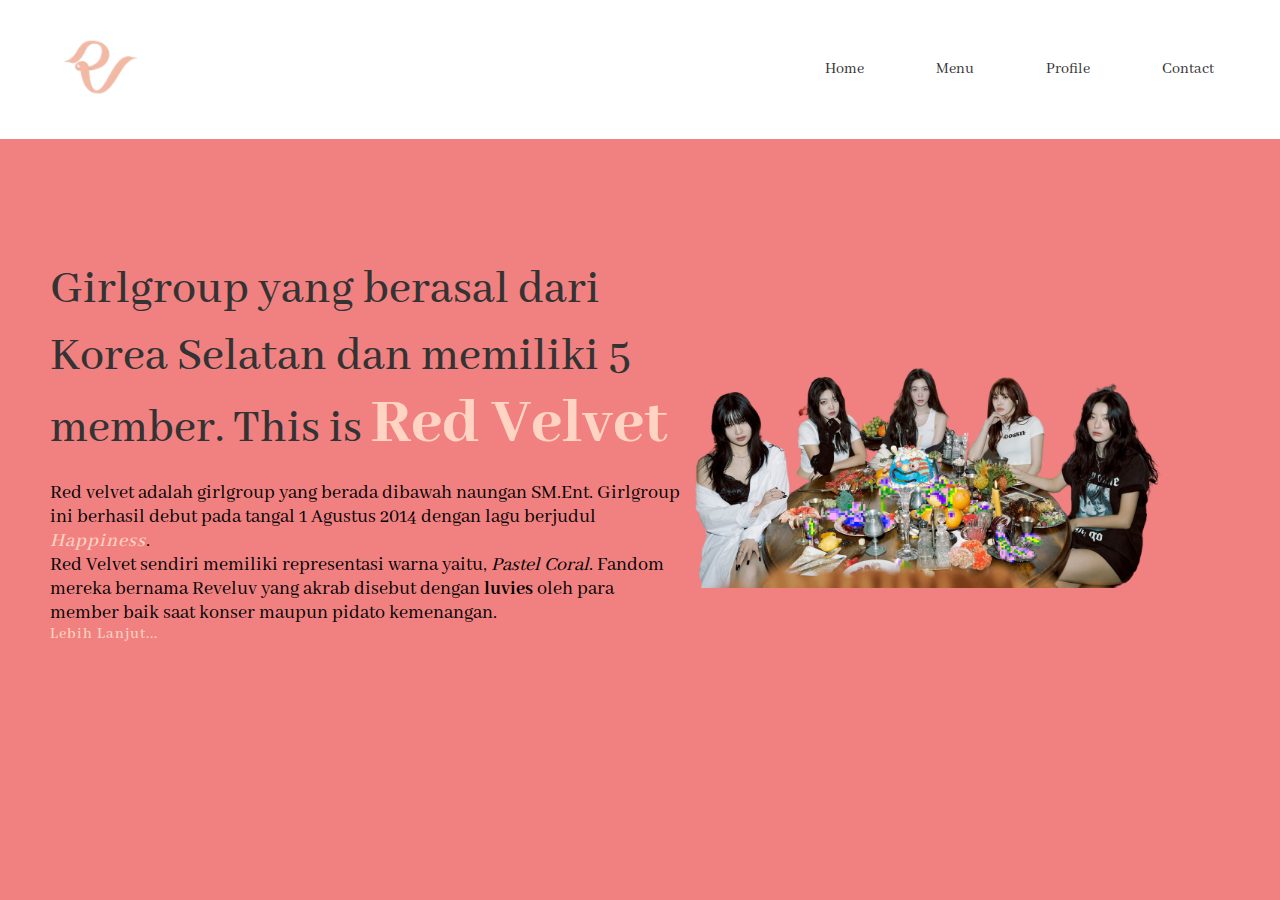
<file: index.html>
<!DOCTYPE html>
<html lang="en">
<head>
    <meta charset="UTF-8">
    <title>Red Velvet</title>
    <!--<link href="https://cdn.jsdelivr.net/npm/bootstrap@5.2.3/dist/css/bootstrap.min.css" rel="stylesheet" integrity="sha384-rbsA2VBKQhggwzxH7pPCaAqO46MgnOM80zW1RWuH61DGLwZJEdK2Kadq2F9CUG65" crossorigin="anonymous">-->
    <link rel="stylesheet" type="text/css" href="./css/uas.css">
</head>
<body>
    <section>
       <header>
          
            <a href="index.html"><img src="./multimedia/images/logorv.png" alt="Red Velvet" class="logo"></a>

            <ul>
                <li><a href="index.html">Home</a></li>
                <li class="dropdown"><a href="javascript:void(0)" class="dropbtn">Menu</a>
                  <div class="dropdown-content">
                    <a href="./pages/birthday.html" id="birthday">The Reve Festival 2022 - Birthday</a>
                    <a href="./pages/fmr.html" id="fmr">The Reve Festival 2022 - Feel My Rhythm</a>
                  </div></li>
                <li><a href="./pages/profile.html">Profile</a></li>
                <li><a href="#">Contact</a></li>
            </ul>
       </header>

        <div class="content">
          <div class="textBox">
            <h2>Girlgroup yang berasal dari Korea Selatan dan memiliki 5 member. This is <span>Red Velvet</span></h2><br/>
            <p>Red velvet adalah girlgroup yang berada dibawah naungan SM.Ent. Girlgroup ini berhasil debut pada tangal 1 Agustus 2014 dengan lagu berjudul <a href="https://www.youtube.com/watch?v=JFgv8bKfxEs"><i>Happiness</i></a>.<br/>
            Red Velvet sendiri memiliki representasi warna yaitu, <i>Pastel Coral</i>. Fandom mereka bernama Reveluv yang akrab disebut dengan <b>luvies</b> oleh para member baik saat konser maupun pidato kemenangan.</p> <a class="btn" href="#open-modal">Lebih Lanjut...</a>
          </div>

        <!--modal box-->
        <div id="open-modal" class="modal-window">
          <div>
            <a href="#" title="Close" class="modal-close">Close</a>
            <div> <p>Red velvet adalah girlgroup yang berada dibawah naungan SM.Ent. Girlgroup ini berhasil debut pada tangal 1 Agustus 2014 dengan lagu berjudul <a href="https://www.youtube.com/watch?v=JFgv8bKfxEs"><i>Happiness</i></a>.<br/>
                  Red Velvet sendiri memiliki representasi warna yaitu, <i>Pastel Coral</i>. Fandom mereka bernama Reveluv yang akrab disebut sebagai <b>luvies</b> oleh para member baik saat konser maupun pidato kemenangan.<br/>
                  Para kelima member tersebut yaitu:<br/>
                  1. <b>Irene</b>. Irene merupakan member tertua dalam grup ini. Dia merupakan <i>leader</i> dalam group ini serta <i>Main Rapper</i>.<br/>
                  2. <b>Seulgi</b>. Seulgi merupakan member yang memiliki banyak talenta. Dia juga merupakan <i>Main Dancer</i> serta <i>Lead Vocal</i>.<br/>
                  3. <b>Wendy</b>. Wendy merupakan member dengan kemampuan vokal yang sangat memukau sebab itu dia memiliki poisisi sebagai <i>Main Vocal</i>.<br/>
                  4. <b>Joy</b>. Tidak kalah dengan Seulgi, Joy juga memiliki banyak talenta, selain memiliki posisi sebagai <i>Lead Rapper</i> dan <i>Sub Vocal</i>. Selain bernyanyi, Joy juga pernah tampil dalam drama, salah satunya adalah <i>The Great Seducer</i> pada tahun 2018.<br/>
                  5. <b>Yeri</b>. Yeri merupakan member termuda atau biasa disebut <i>maknae</i> dalam group ini. Yeri memiliki posisi sebagai <i>Sub Vocal</i> dan <i>Sub Rapper</i>. Terakhir dia juga pernah berkecimpung di dunia adu peran, salah satunya di drama berjudul <i>Blue Birthday</i>.<br/>
                  Ini adalah beberapa akun sosial media Red Velvet<br/>
                  1. Instagram : <a href="https://www.instagram.com/redvelvet.smtown/">@redvelvet.smtown</a><br/>
                  2. Youtube : <a href="https://www.youtube.com/playlist?list=PLA91TLEzZINv_5ZfZVFrEnyjIn5w1-zMq">Red Velvet</a><br/>
                  3. Twitter : <a href="https://twitter.com/RVsmtown">RVsmtown</a><br/>
                  4. Tiktok : <a href="https://www.tiktok.com/@redvelvet_smtown?">@redvelvet_smtown</a></p></div>
          </div>
        </div> 
          
          <div class="imgBox">
            <a href="#"><img src="./multimedia/images/redvelvet.png" alt=""></a>
          </div>
        </div>
        
       </body>
    </section>
</body>
</html>
</file>
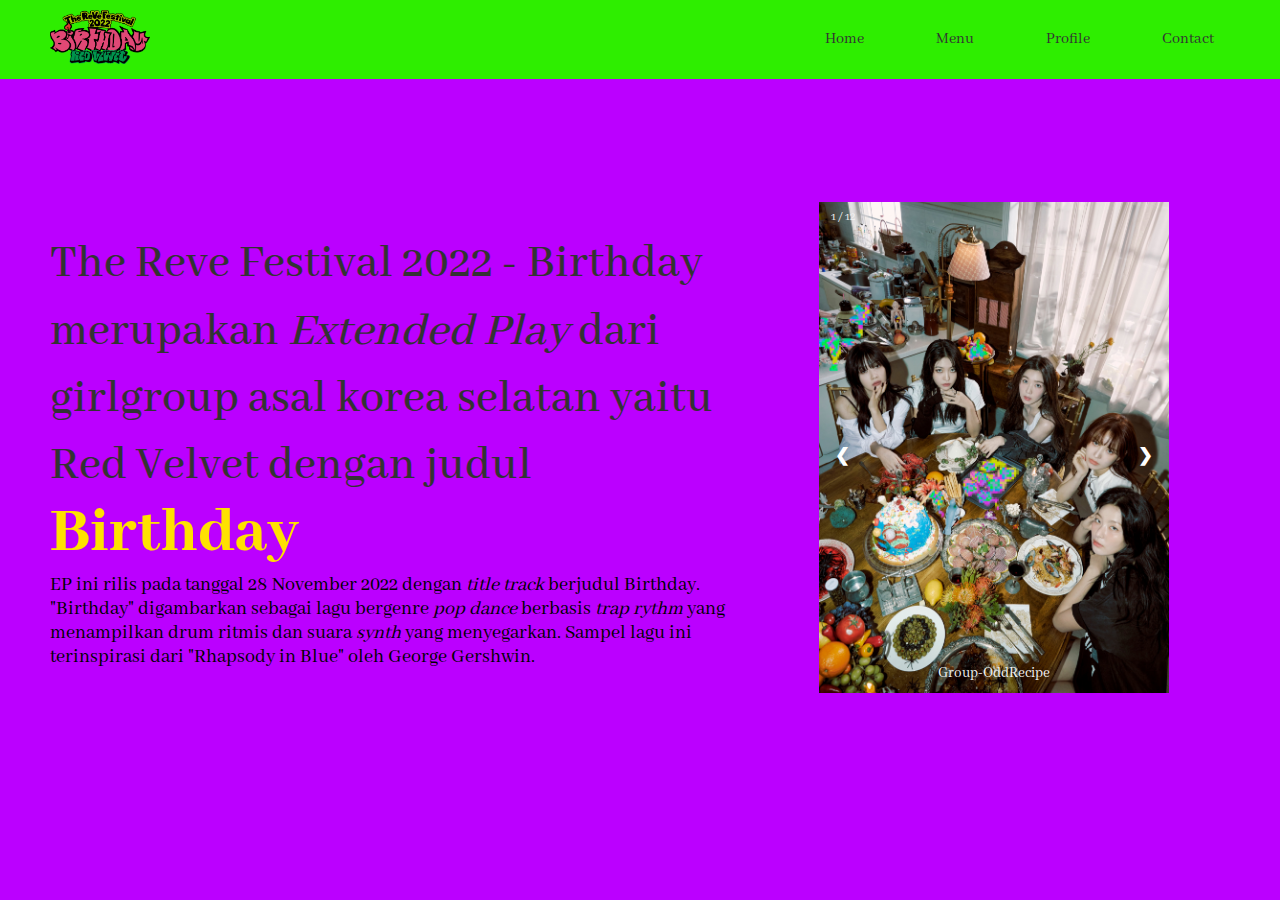
<file: pages/birthday.html>
<!DOCTYPE html>
<html lang="en">
<head>
    <meta charset="UTF-8">
    <meta http-equiv="X-UA-Compatible" content="IE=edge">
    <meta name="viewport" content="width=device-width, initial-scale=1.0">
    <title>The Reve Festival 2022 - Birthday</title>
    <link rel="stylesheet" type="text/css" href="../css/bithday.css">
</head>
<body>
    <section>
        <header>
            <a href="../index.html"><img src="../multimedia/images/birthday era/TRVF 2022 - Birthday Logo v5 (Digital Booklet) by @rv_fonts.png" alt="Red Velvet" class="logo"></a>
 
            <ul>
                <li><a href="../index.html">Home</a></li>
                 <li class="dropdown"><a href="javascript:void(0)" class="dropbtn">Menu</a>
                    <div class="dropdown-content">
                      <a href="birthday.html">The Reve Festival 2022 - Birthday</a>
                      <a href="./fmr.html">The Reve Festival 2022 - Feel My Rhythm</a>
                    </div></li>
                 <li><a href="./profile.html">Profile</a></li>
                 <li><a href="#">Contact</a></li>
            </ul>
        </header>
        <div class="content">
            <div class="textBox">
              <h2>The Reve Festival 2022 - Birthday merupakan <i>Extended Play</i> dari girlgroup asal korea selatan yaitu Red Velvet dengan judul <span><a href="https://www.youtube.com/watch?v=Ut1OzEVUiM4">Birthday</a></span></h2>
              <p>EP ini rilis pada tanggal 28 November 2022 dengan <i>title track</i> berjudul Birthday. "Birthday" digambarkan sebagai lagu bergenre <i>pop dance</i> berbasis <i>trap rythm</i> yang menampilkan drum ritmis dan suara <i>synth</i> yang menyegarkan. Sampel lagu ini terinspirasi dari "Rhapsody in Blue" oleh George Gershwin.</p>
            </div>
            <div class="slideshow-container">

                <!-- Full-width images with number and caption text -->
                <div class="mySlides fade">
                  <div class="numbertext">1 / 12</div>
                  <img src="../multimedia/images/birthday era/gruopoddrecipe.jpg" style="width: 100%;">
                  <div class="text">Group-OddRecipe</div>
                </div>
              
                <div class="mySlides fade">
                  <div class="numbertext">2 / 12</div>
                  <img src="../multimedia/images/birthday era/ireneoddrecipe.jpg" style="width:100%">
                  <div class="text">Irene-OddRecipe</div>
                </div>
              
                <div class="mySlides fade">
                  <div class="numbertext">3 / 12</div>
                  <img src="../multimedia/images/birthday era/seulgioddrecipe.jpg" style="width:100%">
                  <div class="text">Seulgi-OddRecipe</div>
                </div>
                <div class="mySlides fade">
                  <div class="numbertext">4 / 12</div>
                  <img src="../multimedia/images/birthday era/wendyoddrecipe.jpg" style="width:100%">
                  <div class="text">Wendy-OddRecipe</div>
                </div>
                <div class="mySlides fade">
                  <div class="numbertext">5 / 12</div>
                  <img src="../multimedia/images/birthday era/joyoddrecipe.jpg" style="width:100%">
                  <div class="text">Joy-OddRecipe</div>
                </div>
                <div class="mySlides fade">
                  <div class="numbertext">6 / 12</div>
                  <img src="../multimedia/images/birthday era/yerioddrecipe.jpg" style="width:100%">
                  <div class="text">Yeri-Oddrecipe</div>
                </div>
                <div class="mySlides fade">
                  <div class="numbertext">7 / 12</div>
                  <img src="../multimedia/images/birthday era/grouprevepower.jpg" style="width:100%">
                  <div class="text">Group-RevePower</div>
                </div>
                <div class="mySlides fade">
                  <div class="numbertext">8 / 12</div>
                  <img src="../multimedia/images/birthday era/irenerevepower.jpg" style="width:100%">
                  <div class="text">Irene-RevePower</div>
                </div>
                <div class="mySlides fade">
                  <div class="numbertext">9 / 12</div>
                  <img src="../multimedia/images/birthday era/seulgirevepower.jpg" style="width:100%">
                  <div class="text">Seulgi-RevePower</div>
                </div>
                <div class="mySlides fade">
                  <div class="numbertext">10 / 12</div>
                  <img src="../multimedia/images/birthday era/wendyrevepower.jpg" style="width:100%">
                  <div class="text">Wendy-RevePower</div>
                </div>
                <div class="mySlides fade">
                  <div class="numbertext">11 / 12</div>
                  <img src="../multimedia/images/birthday era/joyrevepower.jpg" style="width:100%">
                  <div class="text">Joy-RevePower</div>
                </div>
                <div class="mySlides fade">
                  <div class="numbertext">12 / 12</div>
                  <img src="../multimedia/images/birthday era/yerirevepower.jpg" style="width:100%">
                  <div class="text">Yeri-RevePower</div>
                </div>

                <a class="prev" onclick="plusSlides(-1)">&#10094;</a>
                <a class="next" onclick="plusSlides(1)">&#10095;</a>
            </div>
    </section>
    <script src="../js/brithday.js"></script>
</body>
</html>
</file>
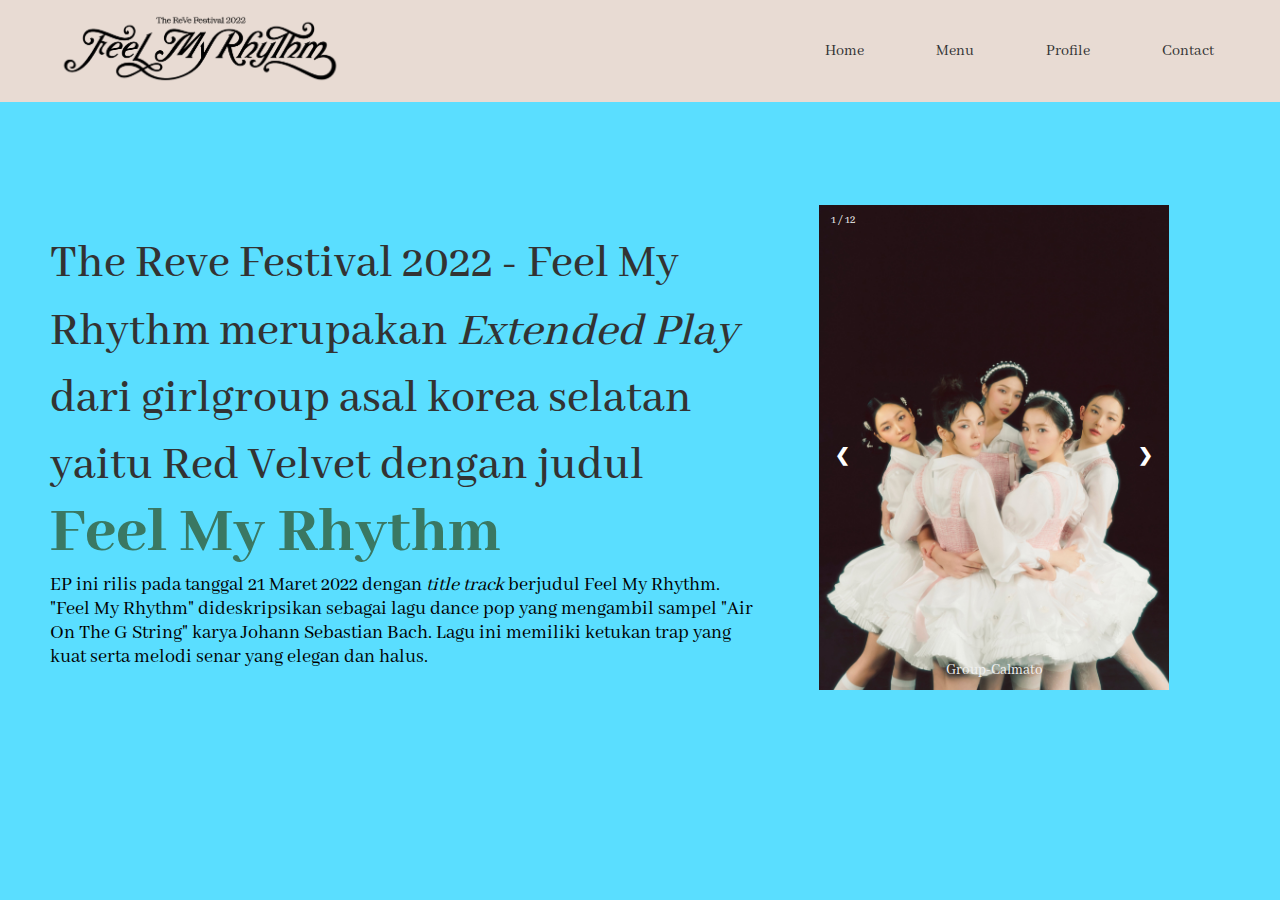
<file: pages/fmr.html>
<!DOCTYPE html>
<html lang="en">
<head>
    <meta charset="UTF-8">
    <meta http-equiv="X-UA-Compatible" content="IE=edge">
    <meta name="viewport" content="width=device-width, initial-scale=1.0">
    <title>The Reve Festival 2022 - Feel My Rhythm</title>
    <link rel="stylesheet" type="text/css" href="../css/fmr.css">
</head>
<body>
    <section>
        <header>
            <a href="../index.html"><img src="../multimedia/images/fmr era/logofmr.png" alt="Red Velvet" class="logo"></a>
 
            <ul>
                <li><a href="../index.html">Home</a></li>
                 <li class="dropdown"><a href="javascript:void(0)" class="dropbtn">Menu</a>
                    <div class="dropdown-content">
                      <a href="./birthday.html">The Reve Festival 2022 - Birthday</a>
                      <a href="fmr.html">The Reve Festival 2022 - Feel My Rhythm</a>
                    </div></li>
                 <li><a href="./profile.html">Profile</a></li>
                 <li><a href="#">Contact</a></li>
            </ul>
        </header>
        <div class="content">
            <div class="textBox">
              <h2>The Reve Festival 2022 - Feel My Rhythm merupakan <i>Extended Play</i> dari girlgroup asal korea selatan yaitu Red Velvet dengan judul <span><a href="https://www.youtube.com/watch?v=R9At2ICm4LQ">Feel My Rhythm</a></span></h2>
              <p>EP ini rilis pada tanggal 21 Maret 2022 dengan <i>title track</i> berjudul Feel My Rhythm. "Feel My Rhythm" dideskripsikan sebagai lagu dance pop yang mengambil sampel "Air On The G String" karya Johann Sebastian Bach. Lagu ini memiliki ketukan trap yang kuat serta melodi senar yang elegan dan halus.</p>
            </div>
            <div class="slideshow-container">

                <!-- Full-width images with number and caption text -->
                <div class="mySlides fade">
                  <div class="numbertext">1 / 12</div>
                  <img src="../multimedia/images/fmr era/groupcalmatover.jpg" style="width: 100%;">
                  <div class="text">Group-Calmato</div>
                </div>
              
                <div class="mySlides fade">
                  <div class="numbertext">2 / 12</div>
                  <img src="../multimedia/images/fmr era/irenecalmatover.jpg" style="width:100%">
                  <div class="text">Irene-Calmato</div>
                </div>
              
                <div class="mySlides fade">
                  <div class="numbertext">3 / 12</div>
                  <img src="../multimedia/images/fmr era/seulgicalmatover.jpg" style="width:100%">
                  <div class="text">Seulgi-calmato</div>
                </div>
                <div class="mySlides fade">
                  <div class="numbertext">4 / 12</div>
                  <img src="../multimedia/images/fmr era/wendycalmatover.jpg" style="width:100%">
                  <div class="text">Wendy-Calmato</div>
                </div>
                <div class="mySlides fade">
                  <div class="numbertext">5 / 12</div>
                  <img src="../multimedia/images/fmr era/joycalmatover.jpg" style="width:100%">
                  <div class="text">Joy-Calmato</div>
                </div>
                <div class="mySlides fade">
                  <div class="numbertext">6 / 12</div>
                  <img src="../multimedia/images/fmr era/yericalmatover.jpg" style="width:100%">
                  <div class="text">Yeri-Calmato</div>
                </div>
                <div class="mySlides fade">
                  <div class="numbertext">7 / 12</div>
                  <img src="../multimedia/images/fmr era/groupcapriver.jpg" style="width:100%">
                  <div class="text">Group-Capriccioso</div>
                </div>
                <div class="mySlides fade">
                  <div class="numbertext">8 / 12</div>
                  <img src="../multimedia/images/fmr era/irenecapriver.jpg" style="width:100%">
                  <div class="text">Irene-Capriccioso</div>
                </div>
                <div class="mySlides fade">
                  <div class="numbertext">9 / 12</div>
                  <img src="../multimedia/images/fmr era/seulgicapriver.jpg" style="width:100%">
                  <div class="text">Seulgi-Capriccioso</div>
                </div>
                <div class="mySlides fade">
                  <div class="numbertext">10 / 12</div>
                  <img src="../multimedia/images/fmr era/wendycapriver.jpg" style="width:100%">
                  <div class="text">Wendy-Capriccioso</div>
                </div>
                <div class="mySlides fade">
                  <div class="numbertext">11 / 12</div>
                  <img src="../multimedia/images/fmr era/joycapriver.jpg" style="width:100%">
                  <div class="text">Joy-Capriccioso</div>
                </div>
                <div class="mySlides fade">
                  <div class="numbertext">12 / 12</div>
                  <img src="../multimedia/images/fmr era/yericapriver.jpg" style="width:100%">
                  <div class="text">Yeri-Capriccioso</div>
                </div>

                <a class="prev" onclick="plusSlides(-1)">&#10094;</a>
                <a class="next" onclick="plusSlides(1)">&#10095;</a>
            </div>
    </section>
    <script src="../js/fmr.js"></script>
</body>
</html>
</file>
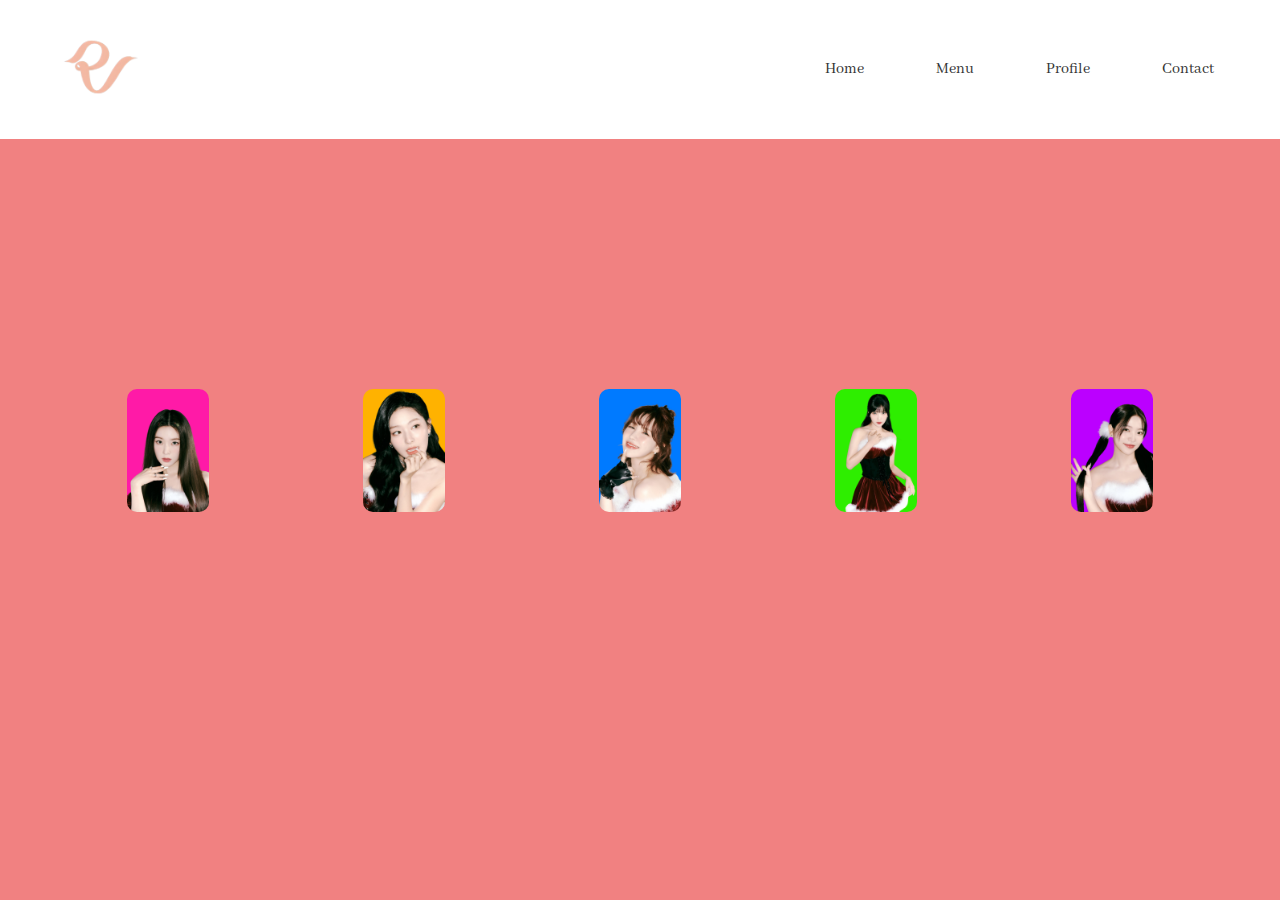
<file: pages/profile.html>
<!DOCTYPE html>
<html lang="en">
<head>
    <meta charset="UTF-8">
    <meta http-equiv="X-UA-Compatible" content="IE=edge">
    <meta name="viewport" content="width=device-width, initial-scale=1.0">
    <title>Profile Member</title>
    <link rel="stylesheet" type="text/css" href="../css/profile.css">
</head>
<body>
    <section>
        <header>
           
             <a href="../index.html"><img src="../multimedia/images/logorv.png" alt="Red Velvet" class="logo"></a>
 
             <ul>
                 <li><a href="../index.html">Home</a></li>
                 <li class="dropdown"><a href="javascript:void(0)" class="dropbtn">Menu</a>
                    <div class="dropdown-content">
                      <a href="./birthday.html" id="birthday">The Reve Festival 2022 - Birthday</a>
                      <a href="./fmr.html" id="fmr">The Reve Festival 2022 - Feel My Rhythm</a>
                    </div></li>
                 <li><a href="profile.html">Profile</a></li>
                 <li><a href="#">Contact</a></li>
             </ul>
        </header>
        <body>
            <div class="content">
                <ul>
                    <li><a class="btn" href="#open-modal1" id="modal"><img src="../multimedia/images/irene.png" alt=""></a>
                    
                        <div id="open-modal1" class="modal-window1">
                            <div>
                                <a href="#" title="Close" class="modal-close1">Close</a>
                                <div> <p>Bae Ju Hyun atau yang akrab disebut <b>Irene</b>. Lahir pada tanggal 29 Maret 1991 di kota Daegu, Korea Selatan. Irene     menempuh pendidikan terakhir di <i>Haknam High School</i>. Irene merupakan member tertua dalam grup dan dia diposisikan sebagai <i>Main   Rapper</i> karena kemampuan dia dalam Rap dan juga ditunjuk sebagai <i>Leader</i>.<br/>
                                Warna representasi Irene adalah merah muda(<i>pink</i>) yang sangat cocok dengan dirinya. Irene memiliki hobi melakukan pekerjaan rumah seperti bersih-bersih, mencuci, memasak, hingga menyetrika pakaian oleh sebab itu itu dia memiliki sifat keibuan yang sangat tinggi.<br>
                                Ada fakta menarik, dia tidak makan ayam sama sekali sebab saat dia kecil, dia pernah makan ayam dan jatuh sakit. Irene juga memiliki keunikan, misalnya saat acara <i>Idol Star Atlethics Championships</i>(ISAC) 2018 ketika MC Jun Hyun Moo berkata "jika ada seseorang berhasil mengenai <i>bullseye</i> dan kameranya rusak, aku akan traktir semua atlet makan ayam" dan saat itulah Irene berhasil mengenai <i>bullseye</i>.<br>
                                Irene juga berhasil debut sebagai sub-unit IRENE&SEULGI pada tanggal 6 juli 2020 dengan lagu berjudul <a href="https://www.youtube.com/watch?v=Ujb-gvqsoi0"><i>Monster</i></a>. Irene memiliki akun Instagram pribadi yaitu,<a href="https://www.instagram.com/renebaebae/">@renebaebae</a></p></div>
                            </div>
                        </div>
                               
                    </li>

                    <li><a class="btn" href="#open-modal2" id="modal"><img src="../multimedia/images/seulgi.png" alt=""></a>
                    <div id="open-modal2" class="modal-window2">
                        <a href="#" title="Close" class="modal-close2">Close</a>
                        <div> <p>Kang Seul Gi atau yang akrab disebut <b>Seulgi</b>. Lahir pada tanggal 10 Februari 1994 di kota Ansan, Korea Selatan. Seulgi menempuh pendidikan terakhir di <i>Seoul School of Performing Arts</i>. Seulgi diposisikan sebagai <i>Main Dancer</i> karena kemampuan dia dalam menari dan juga sebagai <i>Lead Vocal</i>.<br/>
                            Warna representasi Seulgi adalah kuning yang sangat cocok dengan dirinya. Seulgi memiliki jiwa seni yang tinggi, hobi dia adalah menggambar dan bermain gitar.<br>
                            Ada fakta menarik, Seulgi merupakan member dengan jumlah kolaborasi terbanyak. Pada tahun 2017 dia mengikuti sebuah program TV bernama <i>Idol Drama Operation Team</i> dan membuat girlgroup bernama <i>Girls Next Door</i> dengan judul lagu <i>Deep Blue Eyes</i>. Pada tahun 2018 dimana SM.Ent melakukan project berjudul SM Station X, Seulgi melakukan kolaborasi dengan SINB,Chung Ha, dan Soyeon dengan judul <i>Wow Thing</i>. Selain kolaborasi, Seulgi juga melakukan debut di luar Red Velvet, misalnya pada tahun 2020 dia melakukan debut Sub-Unit dengan Irene dengan nama IRENE&SEULGI dengan judul lagu <i>Monster</i>. Selain itu pada tahun 2022 Seulgi debut bersama <i>GOT The Beat</i> dengan judul lagu <i>Step Back</i>. Terakhir Seulgi berhasil debut solo pada taanggal 4 Oktober 2022 dengan judul lagu <a href="https://www.youtube.com/watch?v=G_BYjnopO6U"><i>28 Reasons</i></a>. Seulgi memiliki akun Instagram pribadi yaitu,<a href="https://www.instagram.com/hi_sseulgi/">@hi_sseulgi</a></p>
                        </div>
                    </div>
                    </li>

                    <li><a class="btn" href="#open-modal3" id="modal"><img src="../multimedia/images/wendy.png" alt=""></a>
                    <div id="open-modal3" class="modal-window3">
                        <a href="#" title="Close" class="modal-close3">Close</a>
                        <div><p>Son Seung Wan atau yang akrab disebut <b>Wendy</b>. Lahir pada tanggal 21 Februari 1994 di kota Seoul, Korea Selatan. Wendy menempuh pendidikan terakhir di <i>Richmond Hill High School</i>. Wendy diposisikan sebagai <i>Main Vocal</i> karena kemampuan dia dalam bernyanyi.<br/>
                            Warna representasi Wendy adalah biru yang sangat cocok dengan dirinya. Wendy merupakan member dengan kemampuan berbahasa Inggris yang baik sebab sejak kelas 5 SD Wendy pindah ke Kanada untuk menempuh pendidikan disana.<br>
                            Wendy merupakan member yang sangat berbakat. Dia berhasil menyanyikan cukup banyak <i>Original Soundtrack</i>(OST), misalnya pada tahun 2014 dimana Wendy saat itu masih rookie, dia menyanyikan OST berjudul <i>"Because I Love You"</i> dalam drama <i>"Mimi"</i>. Pada tahun 2016 Wendy bersama Seulgi berhasil membawakan OST berjudul <i>"Don't Push Me"</i> yang merupakan OST dalam drama <i>"Uncontrollably Fond"</i>. Tidak hanya OST, Wendy pernah berkolaborasi dengan musisi ternama John Legend pada project SM Station dengan judul lagu <i>"Written In The Stars"</i>.<br/>
                            Pada tahun 2019, Wendy pernah mengalami kecelakaan saat latihan untuk acara <i>SBS Gayo Daejeon</i> yang menyebabkan patah tulang pada bagian panggul kanan dan pergelangan tangan kakan serta luka-luka di muka. Kecelakaan yang dialaminya ini membuat para fans kesal dan memaksa SBS untuk melakukan permintaan maaf.<br/>
                            Pada tahun 2021 Wendy berhasil melakukan debut solonya dengan judul <a href="https://www.youtube.com/watch?v=-Ih5UArd4zk"><i>Like Water</i></a>. Wendy memiliki akun Instagram pribadi yaitu,<a href="https://www.instagram.com/todayis_wendy/">@todayis_wendy</a></p>
                        </div>
                    </div>
                    
                    </li>
                    <li><a class="btn" href="#open-modal4" id="modal"><img src="../multimedia/images/joy.png" alt=""></a>
                        <div id="open-modal4" class="modal-window4">
                            <a href="#" title="close" class="modal-close4">Close</a>
                            <div><p>Park Soo Young atau yang akrab disebut <b>Joy</b>. Lahir pada tanggal 3 September 1996 di kota Jeju, Korea Selatan. Joy menempuh pendidikan terakhir di <i>School of Performing Arts Seoul</i>. Joy diposisikan sebagai <i>Lead Rapper</i> dan <i>Sub Vocal</i>.<br/>
                                Warna representasi Joy adalah hijau yang sangat cocok dengan dirinya. Joy merupakan member dengan kemampuan berakting yang sanagt baik.<br>
                                Joy pernah muncul dalam drama <i>"The Liar and His Lover"</i>(2017) dan <i>"The Great Seducer"</i>(2018). Selain drama, Joy juga pernah muncul dalam variety show bernama <i>"We Got Married"</i>, dimana yang menjadi "suami" dia adalah Sungjae (BTOB) dan acara tersebut sukses. Joy memiliki hubungan yang sangat erat pada Yerin (Gfriend) karena mereka merupakan teman sekelas pada masa SMA.<br/>
                                Joy memiliki seekor anjing bernama <b>Haetnim</b> sebab ia sangat menyukai hewan anjing, bahkan dia membuatkan akun instagram untuk anjingnya sendiri. Pada tahun 2021, Joy dikabarkan berkencan dengan penyanyi solo dibawah naungan PNation yaitu <b>Crush</b>.<br/>
                                Pada tahun 2021 juga Joy berhasil melakukan debut solonya dengan judul <a href="https://www.youtube.com/watch?v=lNvBbh5jDcA"><i>Hello</i></a>. Joy memiliki akun Instagram pribadi yaitu,<a href="https://www.instagram.com/_imyour_joy/">@_imyour_joy</a></p>
                            </div>
                        </div>
                    
                    </li>
                    <li><a class="btn" href="#open-modal5" id="modal"><img src="../multimedia/images/yeri.png" alt=""></a>
                    <div id="open-modal5" class="modal-window5">
                        <a href="#" title="close" class="modal-close5">Close</a>
                        <div><p>Kim Ye Rim atau yang akrab disebut <b>Yeri</b>. Lahir pada tanggal 5 Maret 1999 di kota Seoul, Korea Selatan. Yeri menempuh pendidikan terakhir di <i>Hanlim Multi Art School</i>. Yeri merupakan member termuda atau biasa disebut <i>maknae</i> dan dia memiliki posisi sebagai <i>Sub Vocal</i> dan <i>Sub Rapper</i>.<br/>
                            Warna representasi Yeri adalah ungu yang sangat cocok dengan dirinya. Yeri baru bergabung dengan Red Velvet pada tahun 2015 ketika mereka melakukan comeback dengan lagu berjudul <a href="https://www.youtube.com/watch?v=glXgSSOKlls"><i>"Ice Cream Cake"</i></a>, alasan Yeri baru bergabung setelah 7 bulan mereka debut karena saat itu Yeri masih belum cukup umur untuk debut.<br>
                           Yeri merupakan member yang memiliki jiwa sosial yang sangat tinggi. Yeri berteman dengan seorang aktris bernama Kim Sae Ron, biasanya mereka sering <i>hang out</i> bersama dan saling menyebarkan foto bersama di akun sosialmedia masing-masing. Yeri juga dikatakan dekat dengan Nayeon (Twice). Chuu (Loona) merupakan teman sekelasnya pada saat sekolah di <i>Hanlim Multi Art School</i>. Yeri memiliki julukan "MingMing" yang diberikan oleh Sana(Twice).<br/>
                            Yeri pernah muncul pada variety show berjudul <i>"Secret Unnie"</i> bersama dengan aktris Han Chae Young. Yeri pernah memiliki acara sendiri di Youtube, yaitu Yeri Han Bang<br/>
                            Pada tahun 2021, Yeri berhasil melakukan debutnya sebagai aktris dengan darama berjudul <i>"Blue Birthday"</i></a>. Yeri memiliki akun Instagram pribadi yaitu,<a href="https://www.instagram.com/yerimiese/">@yerimiese</a></p>
                        </div>
                    </div>

                    </li>
                </ul>
            </div>
        </body>
    </section>
</body>
</html>
</file>
<file: css/uas.css>
@import url('https://fonts.googleapis.com/css?family=Abhaya+Libre:200,300,400,500,600,700,800,900&display=swap');

*
{ margin: 0; padding: 0; box-sizing: border-box; font-family: 'Abhaya Libre', serif;}

section
{position: relative; width: 100%; min-height: 100vh; padding: 50px; display: flex; justify-content: space-between;
  align-items: center; background: #f18181;}

header
{position: absolute; top: 0; left: 0; width: 100%; padding: 10px 50px; display: flex; justify-content: space-between; 
    align-items: center; background-color: #fff;}

header .logo
{position: relative; max-width: 100px;}

header ul
{position: relative; display: flex;}

header ul li
{list-style: none;}

header ul li a
{display: inline-block; color: #333; font-weight: 400; margin-left: 40px; text-decoration: none;}

header ul li a:active{
  transform: scale(0.9);
}

.content
{position: relative; width: 100%; display: flex; justify-content: space-between; align-items: center;}

.content .textBox
{position: relative; max-width: 60%; }

.content .textBox h2
{color: #333; font-size: 3em; line-height: 1.4em; font-weight: 500;}

.content .textBox h2 span
{color:#ffd4c2; font-size: 1.4em; font-weight: 900;}

.content .textBox a
{display: inline-block; font-weight: 500; letter-spacing: 1px; text-decoration: none; color: #ffd4c2;}

.content .textBox p
{font-size: 20px;}

.content .imgBox
{width: 600px; display: flex; justify-content: flex-start; padding-right: 50px;}

.content .imgBox img
{max-width: 500px;}

.modal-window{
  position: fixed;
  background-color: #ffd4c2;
  top: 0;
  left: 0;
  right: 0;
  bottom: 0;
  z-index: 999;
  visibility: hidden;
  opacity: 0;
  pointer-events: none;
  transition: all 0.3s;
}

.modal-window:target{
  visibility: visible;
  opacity: 1;
  pointer-events: auto;
}

.modal-window>div{
  width: 900px;
  position: absolute;
  display: flex;
  top: 150px;
  left: 250px;
  padding: 2em;
  background: white;
}

.modal-window header{
  font-weight: bold;
}

.modal-close{
  color: #aaa;
  line-height: 50px;
  font-size: 80%;
  position: absolute;
  right: 0;
  text-align: center;
  top: 0;
  width: 70px;
  text-decoration: none;
}

.modal-close:hover{
  color: black;
}

.modal-window > div{
  border-radius: 1rem;
}

.modal-window div:not(:last-of-type){
  margin-bottom: 15px;
}

li a, .dropbtn {
  display: inline-block;
  color: #333;
  text-align: center;
  padding: 14px 16px;
  text-decoration: none;
}

li a:hover, .dropdown:hover .dropbtn {
  background-color: #f18181;
}

li.dropdown {
  display: inline-block;
}

.dropdown-content {
  display: none;
  position: absolute;
  background-color: #f9f9f9;
  min-width: 160px;
  box-shadow: 0px 8px 16px 0px rgba(0,0,0,0.2);
  z-index: 1;
}

.dropdown-content a#birthday {
  color: black;
  padding: 12px 16px;
  text-decoration: none;
  display: block;
  text-align: left;
}

.dropdown-content a#fmr {
  color: black;
  padding: 12px 16px;
  text-decoration: none;
  display: block;
  text-align: left;
}

.dropdown-content a#birthday:hover {background-color: #bb00ff; color: #fff;}

.dropdown-content a#fmr:hover {background-color: #5adeff; color: #333;}

.dropdown:hover .dropdown-content {
  display: block;
}
</file>
<file: css/bithday.css>
@import url('https://fonts.googleapis.com/css?family=Abhaya+Libre:200,300,400,500,600,700,800,900&display=swap');

*
{ margin: 0; padding: 0; box-sizing: border-box; font-family: 'Abhaya Libre', serif;}

section
{position: relative; width: 100%; min-height: 100vh; padding: 50px; display: flex; justify-content: space-between;
  align-items: center; background: #bb00ff;}

header
{position: absolute; top: 0; left: 0; width: 100%; padding: 10px 50px; display: flex; justify-content: space-between; 
    align-items: center; background-color: #2eee00;}

header .logo
{position: relative; max-width: 100px;}

header ul
{position: relative; display: flex;}

header ul li
{list-style: none;}

header ul li a
{display: inline-block; color: #333; font-weight: 400; margin-left: 40px; text-decoration: none;}

header ul li a:active{
  transform: scale(0.9);
}

.content
{position: relative; width: 100%; display: flex; justify-content: space-between; align-items: center;}

.content .textBox
{position: relative; max-width: 60%; }

.content .textBox h2
{color: #333; font-size: 3em; line-height: 1.4em; font-weight: 500;}

.content .textBox h2 span a
{color:#ffe100; font-size: 1.4em; font-weight: 900; text-decoration: none;}

.content .textBox p
{font-size: 20px;}

.content .imgBox
{width: 600px; display: flex; justify-content: flex-start; padding-right: 50px;}

.content .imgBox img
{max-width: 500px;}

li a, .dropbtn {
    display: inline-block;
    color: #333;
    text-align: center;
    padding: 14px 16px;
    text-decoration: none;
}
  
li a:hover, .dropdown:hover .dropbtn {
    background-color: #ff1aa7;
}
  
li.dropdown {
    display: inline-block;
}
  
.dropdown-content {
    display: none;
    position: absolute;
    background-color: #f9f9f9;
    min-width: 160px;
    box-shadow: 0px 8px 16px 0px rgba(0,0,0,0.2);
    z-index: 1;
}
  
.dropdown-content a {
    color: black;
    padding: 12px 16px;
    text-decoration: none;
    display: block;
    text-align: left;
}
  
.dropdown-content a:hover {background-color: #ffe100; color: #000;}
  
.dropdown:hover .dropdown-content {
    display: block;
}

.slideshow-container {
    max-width: 350px;
    position: relative;
    margin: auto;
    
}
  
/* Hide the images by default */
.mySlides {
    display: none;
}

/* Next & previous buttons */
.prev, .next {
    cursor: pointer;
    position: absolute;
    top: 50%;
    width: auto;
    margin-top: -22px;
    padding: 16px;
    color: white;
    font-weight: bold;
    font-size: 18px;
    transition: 0.6s ease;
    border-radius: 0 3px 3px 0;
    user-select: none;
}
  
/* Position the "next button" to the right */
.next {
    right: 0;
    border-radius: 3px 0 0 3px;
}
  
/* On hover, add a black background color with a little bit see-through */
.prev:hover, .next:hover {
    background-color: rgba(0,0,0,0.8);
}
  
/* Caption text */
.text {
    color: #f2f2f2;
    font-size: 15px;
    padding: 8px 12px;
    position: absolute;
    bottom: 8px;
    width: 100%;
    text-align: center;
}
  
/* Number text (1/3 etc) */
.numbertext {
    color: #f2f2f2;
    font-size: 12px;
    padding: 8px 12px;
    position: absolute;
    top: 0;
}

/* Fading animation */
.fade {
    animation-name: fade;
    animation-duration: 1.5s;
}
  
@keyframes fade {
    from {opacity: .4}
    to {opacity: 1}
}
</file>
<file: css/fmr.css>
@import url('https://fonts.googleapis.com/css?family=Abhaya+Libre:200,300,400,500,600,700,800,900&display=swap');

*
{ margin: 0; padding: 0; box-sizing: border-box; font-family: 'Abhaya Libre', serif;}

section
{position: relative; width: 100%; min-height: 100vh; padding: 50px; display: flex; justify-content: space-between;
  align-items: center; background: #5adeff;}

header
{position: absolute; top: 0; left: 0; width: 100%; padding: 10px 50px; display: flex; justify-content: space-between; 
    align-items: center; background-color: #e8dbd3;}

header .logo
{position: relative; max-width: 300px;}

header ul
{position: relative; display: flex;}

header ul li
{list-style: none;}

header ul li a
{display: inline-block; color: #333; font-weight: 400; margin-left: 40px; text-decoration: none;}

header ul li a:active{
  transform: scale(0.9);
}

.content
{position: relative; width: 100%; display: flex; justify-content: space-between; align-items: center;}

.content .textBox
{position: relative; max-width: 60%; }

.content .textBox h2
{color: #333; font-size: 3em; line-height: 1.4em; font-weight: 500;}

.content .textBox h2 span a
{color:#3a7863; font-size: 1.4em; font-weight: 900; text-decoration: none;}

.content .textBox p
{font-size: 20px;}

.content .imgBox
{width: 600px; display: flex; justify-content: flex-start; padding-right: 50px;}

.content .imgBox img
{max-width: 500px;}

li a, .dropbtn {
    display: inline-block;
    color: #333;
    text-align: center;
    padding: 14px 16px;
    text-decoration: none;
}
  
li a:hover, .dropdown:hover .dropbtn {
    background-color: #3a7863;
}
  
li.dropdown {
    display: inline-block;
}
  
.dropdown-content {
    display: none;
    position: absolute;
    background-color: #f9f9f9;
    min-width: 160px;
    box-shadow: 0px 8px 16px 0px rgba(0,0,0,0.2);
    z-index: 1;
}
  
.dropdown-content a {
    color: black;
    padding: 12px 16px;
    text-decoration: none;
    display: block;
    text-align: left;
}
  
.dropdown-content a:hover {background-color: #002849; color: #fff;}
  
.dropdown:hover .dropdown-content {
    display: block;
}

.slideshow-container {
    max-width: 350px;
    position: relative;
    margin: auto;
    
}
  
/* Hide the images by default */
.mySlides {
    display: none;
}

/* Next & previous buttons */
.prev, .next {
    cursor: pointer;
    position: absolute;
    top: 50%;
    width: auto;
    margin-top: -22px;
    padding: 16px;
    color: white;
    font-weight: bold;
    font-size: 18px;
    transition: 0.6s ease;
    border-radius: 0 3px 3px 0;
    user-select: none;
}
  
/* Position the "next button" to the right */
.next {
    right: 0;
    border-radius: 3px 0 0 3px;
}
  
/* On hover, add a black background color with a little bit see-through */
.prev:hover, .next:hover {
    background-color: rgba(0,0,0,0.8);
}
  
/* Caption text */
.text {
    color: #f2f2f2;
    font-size: 15px;
    padding: 8px 12px;
    position: absolute;
    bottom: 8px;
    width: 100%;
    text-align: center;
}
  
/* Number text (1/3 etc) */
.numbertext {
    color: #f2f2f2;
    font-size: 12px;
    padding: 8px 12px;
    position: absolute;
    top: 0;
}

/* Fading animation */
.fade {
    animation-name: fade;
    animation-duration: 1.5s;
}
  
@keyframes fade {
    from {opacity: .4}
    to {opacity: 1}
}
</file>
<file: css/profile.css>
@import url('https://fonts.googleapis.com/css?family=Abhaya+Libre:200,300,400,500,600,700,800,900&display=swap');

*
{ margin: 0; padding: 0; box-sizing: border-box; font-family: 'Abhaya Libre', serif;}

section
{position: relative; width: 100%; min-height: 100vh; padding: 50px; display: flex; justify-content: space-between;
  align-items: center; background: #f18181;}

header{
    position: absolute;
    top: 0;
    left: 0;
    width: 100%;
    padding: 10px 50px;
    display: flex;
    justify-content: space-between;
    align-items: center;
    background-color: #fff;
}
header .logo
{position: relative; max-width: 100px;}
  
header ul
{position: relative; display: flex;}
  
header ul li
{list-style: none;}
  
header ul li a
{display: inline-block; color: #333; font-weight: 400; margin-left: 40px; text-decoration: none;}
  
header ul li a:active{
    transform: scale(0.9);
}

.content{  
    position: relative;
    width: 100%;
    display: flex;
    justify-content: space-between;
}

.content ul{
    position: relative; display: flex;
}

.content ul li{
    list-style: none;
}

.content ul li a.btn{
    display: flex;
    justify-content: center;
}

.content img{
    padding: 10px;
    display: flex;
    border-radius: 20px;
    width: 50%;
}

a{
    text-decoration: none;
}

/*modal1*/
.modal-window1{
    position: fixed;
    background-color: #ff1aa7;
    top: 0;
    left: 0;
    right: 0;
    bottom: 0;
    z-index: 999;
    visibility: hidden;
    opacity: 0;
    pointer-events: none;
    transition: all 0.3s;
    text-align: justify;
}
  
.modal-window1:target{
    visibility: visible;
    opacity: 1;
    pointer-events: auto;
}
  
.modal-window1>div{
    width: 900px;
    position: absolute;
    display: flex;
    top: 150px;
    left: 250px;
    padding: 2em;
    background: white;
}
  
.modal-window1 header{
    font-weight: bold;
}
  
.modal-close1{
    color: #aaa;
    line-height: 50px;
    font-size: 80%;
    position: absolute;
    right: 0;
    text-align: center;
    top: 0;
    width: 70px;
    text-decoration: none;
}
  
.modal-close1:hover{
    color: black;
}
  
.modal-window1 > div{
    border-radius: 1rem;
}
  
.modal-window1 div:not(:last-of-type){
    margin-bottom: 15px;
}

/*modal2*/
.modal-window2{
    position: fixed;
    background-color: #ffb200;
    top: 0;
    left: 0;
    right: 0;
    bottom: 0;
    z-index: 999;
    visibility: hidden;
    opacity: 0;
    pointer-events: none;
    transition: all 0.3s;
    text-align: justify;
}
  
.modal-window2:target{
    visibility: visible;
    opacity: 1;
    pointer-events: auto;
}
  
.modal-window2>div{
    width: 900px;
    position: absolute;
    display: flex;
    top: 150px;
    left: 250px;
    padding: 2em;
    background: white;
}
  
.modal-window2 header{
    font-weight: bold;
}
  
.modal-close2{
    color: #007aff;
    line-height: 50px;
    font-size: 80%;
    position: absolute;
    right: 0;
    text-align: center;
    top: 0;
    width: 70px;
    text-decoration: none;
}
  
.modal-close2:hover{
    color: black;
}
  
.modal-window2 > div{
    border-radius: 1rem;
}
  
.modal-window2 div:not(:last-of-type){
    margin-bottom: 15px;
}  

/*modal3*/
.modal-window3{
    position: fixed;
    background-color: #007aff;
    top: 0;
    left: 0;
    right: 0;
    bottom: 0;
    z-index: 999;
    visibility: hidden;
    opacity: 0;
    pointer-events: none;
    transition: all 0.3s;
    text-align: justify;
}
  
.modal-window3:target{
    visibility: visible;
    opacity: 1;
    pointer-events: auto;
}
  
.modal-window3>div{
    width: 900px;
    position: absolute;
    display: flex;
    top: 150px;
    left: 250px;
    padding: 2em;
    background: white;
}
  
.modal-window3 header{
    font-weight: bold;
}
  
.modal-close3{
    color: #f18181;
    line-height: 50px;
    font-size: 80%;
    position: absolute;
    right: 0;
    text-align: center;
    top: 0;
    width: 70px;
    text-decoration: none;
}
  
.modal-close3:hover{
    color: black;
}
  
.modal-window3 > div{
    border-radius: 1rem;
}
  
.modal-window3 div:not(:last-of-type){
    margin-bottom: 15px;
}

/*modal4*/
.modal-window4{
    position: fixed;
    background-color: #2eee00;
    top: 0;
    left: 0;
    right: 0;
    bottom: 0;
    z-index: 999;
    visibility: hidden;
    opacity: 0;
    pointer-events: none;
    transition: all 0.3s;
    text-align: justify;
}
  
.modal-window4:target{
    visibility: visible;
    opacity: 1;
    pointer-events: auto;
}
  
.modal-window4>div{
    width: 900px;
    position: absolute;
    display: flex;
    top: 150px;
    left: 250px;
    padding: 2em;
    background: white;
}
  
.modal-window4 header{
    font-weight: bold;
}
  
.modal-close4{
    color: #007aff;
    line-height: 50px;
    font-size: 80%;
    position: absolute;
    right: 0;
    text-align: center;
    top: 0;
    width: 70px;
    text-decoration: none;
}
  
.modal-close4:hover{
    color: black;
}
  
.modal-window4 > div{
    border-radius: 1rem;
}
  
.modal-window4 div:not(:last-of-type){
    margin-bottom: 15px;
}

/*modal5*/
.modal-window5{
    position: fixed;
    background-color: #bb00ff;
    top: 0;
    left: 0;
    right: 0;
    bottom: 0;
    z-index: 999;
    visibility: hidden;
    opacity: 0;
    pointer-events: none;
    transition: all 0.3s;
    text-align: justify;
}
  
.modal-window5:target{
    visibility: visible;
    opacity: 1;
    pointer-events: auto;
}
  
.modal-window5>div{
    width: 900px;
    position: absolute;
    display: flex;
    top: 150px;
    left: 250px;
    padding: 2em;
    background: white;
}
  
.modal-window5 header{
    font-weight: bold;
}
  
.modal-close5{
    color: #ffb200;
    line-height: 50px;
    font-size: 80%;
    position: absolute;
    right: 0;
    text-align: center;
    top: 0;
    width: 70px;
    text-decoration: none;
}
  
.modal-close5:hover{
    color: black;
}
  
.modal-window5 > div{
    border-radius: 1rem;
}
  
.modal-window5 div:not(:last-of-type){
    margin-bottom: 15px;
}

li a, .dropbtn {
    display: inline-block;
    color: #333;
    text-align: center;
    padding: 14px 16px;
    text-decoration: none;
}
  
li a:hover, .dropdown:hover .dropbtn {
    background-color: #f18181;
}

li a#modal:hover{
    background-color: #f18181;
}

li.dropdown {
    display: inline-block;
}
  
.dropdown-content {
    display: none;
    position: absolute;
    background-color: #f9f9f9;
    min-width: 160px;
    box-shadow: 0px 8px 16px 0px rgba(0,0,0,0.2);
    z-index: 1;
}
  
.dropdown-content a#birthday {
    color: black;
    padding: 12px 16px;
    text-decoration: none;
    display: block;
    text-align: left;
}
  
.dropdown-content a#fmr {
    color: black;
    padding: 12px 16px;
    text-decoration: none;
    display: block;
    text-align: left;
}
  
.dropdown-content a#birthday:hover {background-color: #bb00ff; color: #fff;}
  
.dropdown-content a#fmr:hover {background-color: #5adeff; color: #333;}
  
.dropdown:hover .dropdown-content {
    display: block;
}
</file>
